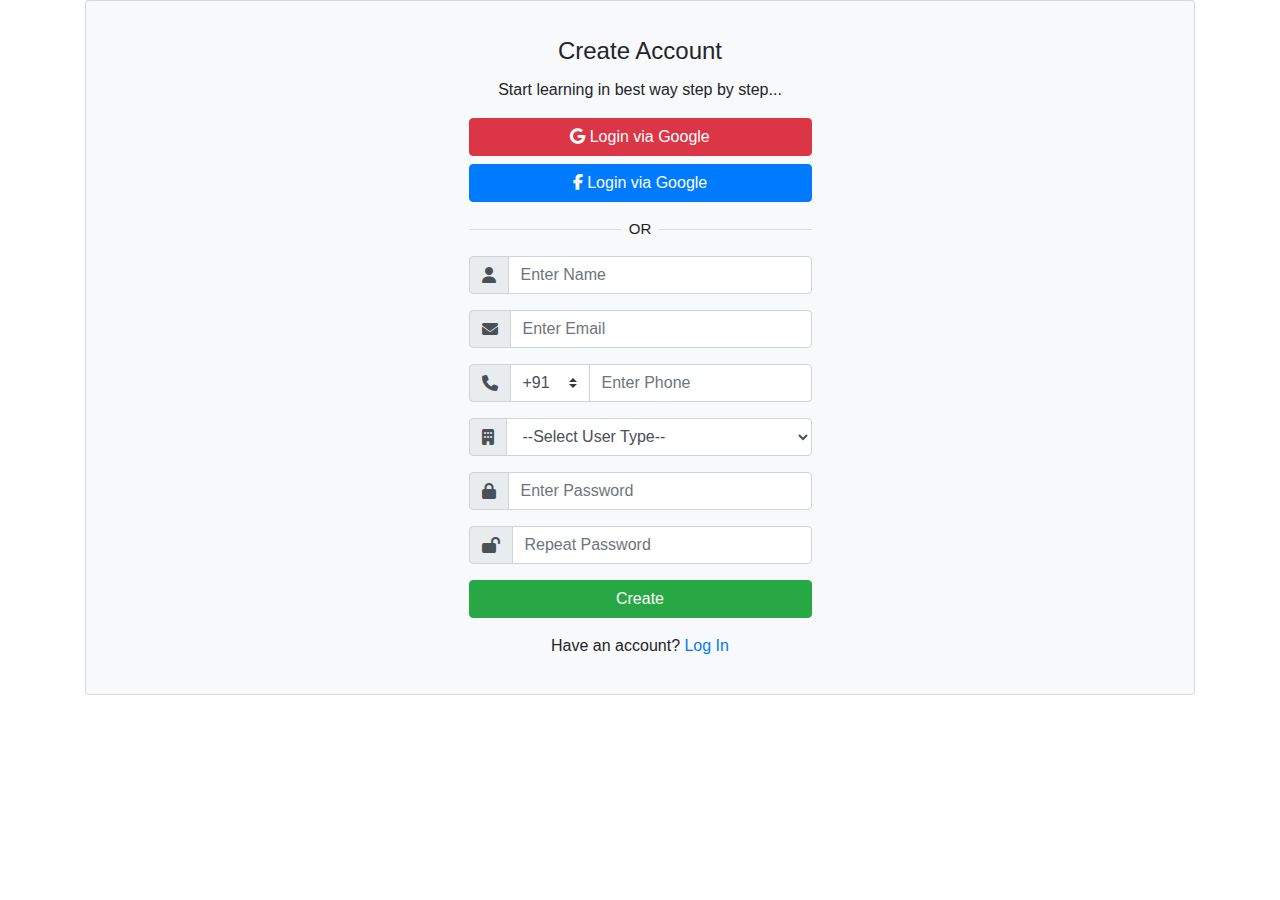
<file: signup.html>
<!doctype html>
<html lang="en">

<head>
  <!-- Required meta tags -->
  <meta charset="utf-8">
  <meta name="viewport" content="width=device-width, initial-scale=1, shrink-to-fit=no" />

  <!-- Bootstrap CSS -->
  <link rel="stylesheet" href="https://cdn.jsdelivr.net/npm/bootstrap@4.0.0/dist/css/bootstrap.min.css"
    integrity="sha384-Gn5384xqQ1aoWXA+058RXPxPg6fy4IWvTNh0E263XmFcJlSAwiGgFAW/dAiS6JXm" crossorigin="anonymous" />

  <link rel="stylesheet" href="https://cdnjs.cloudflare.com/ajax/libs/font-awesome/6.1.1/css/all.min.css" />

  <title>Create a new Account</title>

  <style>

    .divider{

      position: relative;
      text-align: center;
      margin: 15px 0px;
    }

    .divider span{

      padding: 8px;
      position: relative;
      font-size: 15px;
      z-index: 20 !important;
    }

    .divider::after{

      content: "";
      position: absolute;
      width: 100%;
      border-bottom: 1px solid #ddd;
      top: 50%;
      left: 0;
      z-index: 1 !important;
      
    }
  </style>
</head>

<body>

  <!-- going to start signup design -->

  <div class="container">

    <div class="card bg-light">

      <div class="card-body mx-auto">

        <h4 class="card-title mt-3 text-center">Create Account</h4>
        <p class="text-center">Start learning in best way step by step...</p>

        <a href="#!" class="btn btn-block btn-danger">
          <i class="fab fa-google "></i>
          Login via Google</a>

        <a href="#!" class="btn btn-block btn-primary">
          <i class="fab fa-facebook-f "></i>
          Login via Google</a>

        <p class="divider ">
          <span class="bg-light">OR</span>
        </p>


        <!-- form started -->

        <form action="#!">

          <!-- name field -->
          <div class="form-group input-group">

            <div class="input-group-prepend">
              <span class="input-group-text">
                <i class="fa fa-user"></i>
              </span>
            </div>
            <input type="text" class="form-control" id="exampleInputEmail1" aria-describedby="emailHelp"
              placeholder="Enter Name">
          </div>

          <!-- email field -->
          <div class="form-group input-group">

            <div class="input-group-prepend">
              <span class="input-group-text">
                <i class="fa fa-envelope"></i>
              </span>
            </div>
            <input type="email" class="form-control" id="exampleInputEmail1" aria-describedby="emailHelp"
              placeholder="Enter Email">
          </div>

          <!-- phone field -->
          <div class="form-group input-group">

            <div class="input-group-prepend">
              <span class="input-group-text">
                <i class="fa fa-phone"></i>
              </span>
            </div>
            <select class="custom-select" style="max-width: 80px;" id="">
              <option>+91</option>
              <option>+92</option>
              <option>+93</option>
            </select>

            <input type="number" class="form-control" placeholder="Enter Phone" />
          </div>


          <!-- user type field -->
          <div class="form-group input-group">

            <div class="input-group-prepend">
              <span class="input-group-text">
                <i class="fa fa-building"></i>
              </span>
            </div>
            <select class="form-control">
              <option selected disabled>--Select User Type--</option>
              <option>Student</option>
              <option>Teacher</option>
              <option>Admin</option>
            </select>
          </div>

          <!-- password field -->
          <div class="form-group input-group">

            <div class="input-group-prepend">
              <span class="input-group-text">
                <i class="fa fa-lock"></i>
              </span>
            </div>
            <input type="password" class="form-control" id="exampleInputEmail1" aria-describedby="emailHelp"
              placeholder="Enter Password">
          </div>

          <!-- repeat password field -->
          <div class="form-group input-group">

            <div class="input-group-prepend">
              <span class="input-group-text">
                <i class="fa fa-lock-open"></i><!--"fa fa-unlock"-->
              </span>
            </div>
            <input type="password" class="form-control" id="exampleInputEmail1" aria-describedby="emailHelp"
              placeholder="Repeat Password">
          </div>

          <button type="submit" class="btn btn-block btn-success">Create</button>
          <p class="text-center mt-3">Have an account? <a href="login.html">Log In</a></p>

        </form>

        <!-- end of form -->

      </div>

    </div>

  </div>


















  <!-- jQuery first, then Popper.js, then Bootstrap JS -->
  <script src="https://code.jquery.com/jquery-3.2.1.slim.min.js"
    integrity="sha384-KJ3o2DKtIkvYIK3UENzmM7KCkRr/rE9/Qpg6aAZGJwFDMVNA/GpGFF93hXpG5KkN"
    crossorigin="anonymous"></script>
  <script src="https://cdn.jsdelivr.net/npm/popper.js@1.12.9/dist/umd/popper.min.js"
    integrity="sha384-ApNbgh9B+Y1QKtv3Rn7W3mgPxhU9K/ScQsAP7hUibX39j7fakFPskvXusvfa0b4Q"
    crossorigin="anonymous"></script>
  <script src="https://cdn.jsdelivr.net/npm/bootstrap@4.0.0/dist/js/bootstrap.min.js"
    integrity="sha384-JZR6Spejh4U02d8jOt6vLEHfe/JQGiRRSQQxSfFWpi1MquVdAyjUar5+76PVCmYl"
    crossorigin="anonymous"></script>
</body>

</html>
</file>
